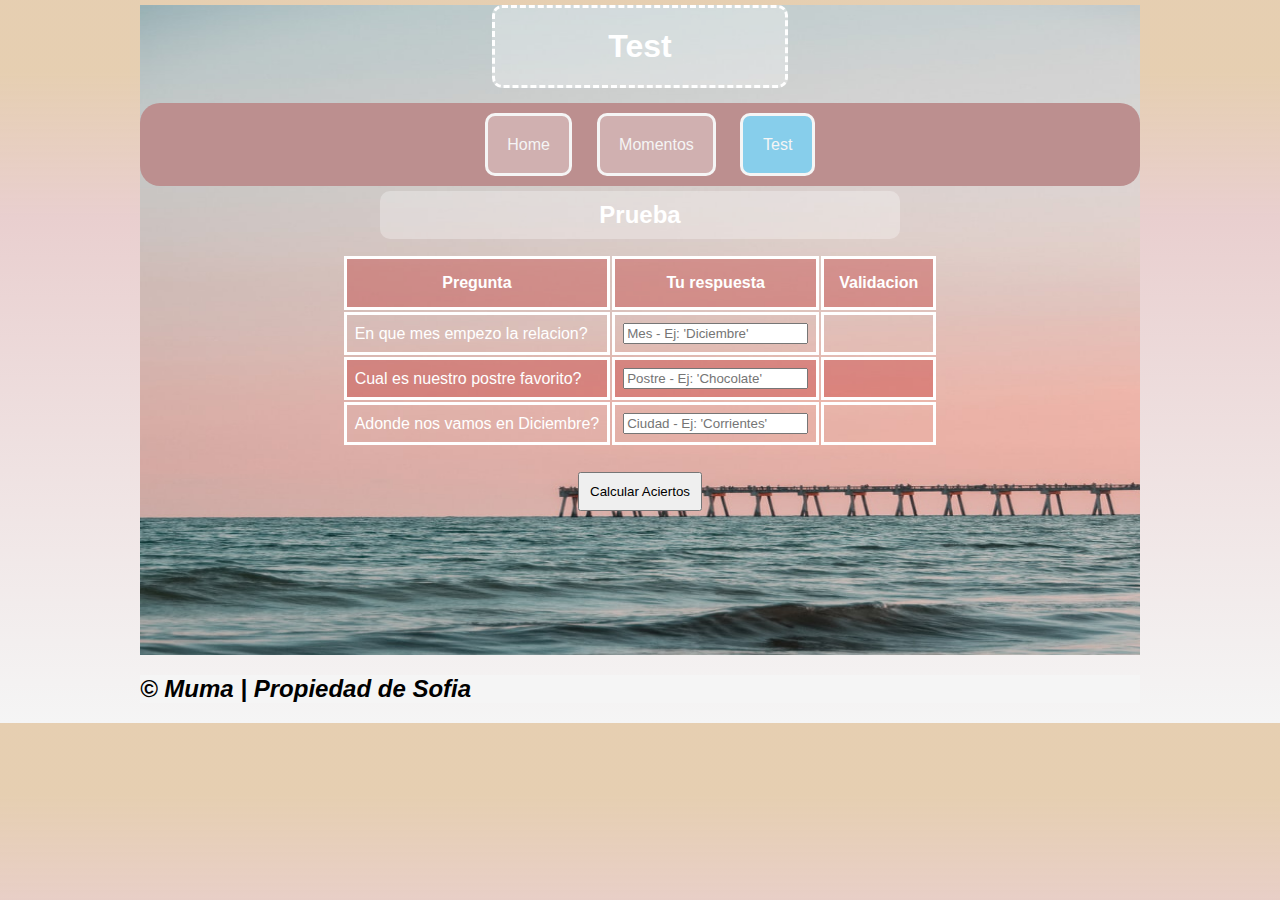
<file: test.html>
<!DOCTYPE html>
<html lang="en">
<head>
    <meta charset="UTF-8">
    <meta name="viewport" content="width=device-width, initial-scale=1.0">
    <title>Home</title>
    <link rel="stylesheet" href="CSS/style.css">
    <script src="js/baby.js"></script>
</head>
<body>
    <div class="imageback">

        <header>
            <h1 class="title">Test</h1>
            <nav>
                <a href="index.html" >Home</a>
                <a href="momentos.html" >Momentos</a>
                <a href="test.html" class="active">Test</a>
            </nav>
        </header>

        <section class="test">
            <h2 class="test">Prueba</h2>
          <table>
              <tr>
                  <th scope="col">Pregunta</th><th scope="col">Tu respuesta</th><th scope="col">Validacion</th>
              </tr>
            <tr>
                <td class="label_col">En que mes empezo la relacion?</td>
                <td class="input_col"><input id="InputID1" type="text" onchange="comienzoRelacion(this);" placeholder="Mes - Ej: 'Diciembre'"></td>
                <td class="feedback_col"><span id="respuesta1"></span ></td>
            </tr>
            <tr>
                <td class="label_col">Cual es nuestro postre favorito?</td>
                <td class="input_col"><input id="InputID2" type="text" onchange="postreFav(this);" placeholder="Postre - Ej: 'Chocolate'"></td>
                <td class="feedback_col"><span id="respuesta2"></span ></td>
            </tr>
            <tr>
                <td class="label_col">Adonde nos vamos en Diciembre?</td>
                <td class="input_col"><input name="InputID" type="text" onchange="destino(this);" placeholder="Ciudad - Ej: 'Corrientes'"></td>
                <td class="feedback_col"><span id="respuesta3"></span ></td>
            </tr>
            
          </table>
          <button onclick="calcuAciertos();">Calcular Aciertos</button>
          
        </section>
        
       

    </div>
    <footer>
        <h2>&copy Muma | Propiedad de Sofia</h2>
    </footer>
    
</body>
</html>
</file>
<file: CSS/style.css>
/*-----------------------------Main structure-----------------------------*/
body{
    margin: 0px auto;
    width: 1000px;
    /* border: solid; */
    color: #ffffff;
    font-family: Arial, Helvetica, sans-serif;
    background-image: linear-gradient( #e4cbabec 10%, #e9cfcf 30%, whitesmoke);

}

.imageback{  
    background-image: url("../Images/800x1200.jpg");
    background-size: 1110px 1000px;
    /* margin-top: -20px; */
    width: 1000px;
    height: 650px; 
}

h1.title{
    text-align: center;
    border-style: dashed;
    border-radius: 10px;
    width: 250px;
    margin: 5px auto;
    padding: 20px;
    /*Transitions*/
    transition-property: all;
    transition-delay: .5s;
    transition-duration: .5s;
    /*Colours*/
    background-color: rgba(255,255,255, 0.3);
}
h1.title:hover{
    color: black;
    background-color: #FADBD8;
    transform: translateY(5mm);
}

nav{
    width: auto;
    margin-top: 15px;
    text-align: center;
    background-color: rosybrown ;
    border-radius: 20px;
    padding: 10px;
}
nav a{
    text-align: center;
    display: inline-block;
    text-decoration: none;
    border: solid;
    border-radius: 10px;
    margin-left: 2%;
    padding: 2%;
    /*Transition*/
    transition-property: all;
    transition-delay: .2s;
    transition-timing-function: linear;
    transition-duration: .5s;
    /*Colours*/
    background-color: rgba(255,255,255, 0.3);
    color: whitesmoke;
}
nav a:hover{
    color: black;
    background-color: #FADBD8;
    transform: translateY(5mm);
}

.active{
    background-color: skyblue;
}

footer{
    width: auto;
    color: black;
    /* border: solid; */
    height: 10%;
    background-color: whitesmoke;
    font-style: italic;
   
}

/*-----------------------------INDEX structure-----------------------------*/

section.index img{
    width: 250px;
    height: 250px;
    /* border: solid; */
    margin-left: 17%;
    margin-top: 5%;
    border-radius: 10px;
    /*Transition*/
    transition-property: all;
    transition-delay: .2s;
    transition-timing-function: linear;
    transition-duration: .5s;
}
section.index img:active{
    transform: scale(1.5,1.5);
    border-radius: 50%;
}

section.index div span{
    /* display: inline-block; */
    border: solid;
    padding: 10px;
    margin-left: 20%;
    border-radius: 10px;
    float: left;
    background-color: rgba(255,255,255, 0.3);
    /*Transition*/
    transition-property: all;
    transition-delay: .2s;
    transition-timing-function: linear;
    transition-duration: .5s;
}

section.index img:active{
    transform: scale(1.5,1.5);
    border-radius: 50%;
}
.span1{
    position: relative;
    left: 8mm;
}
.span2{
    position: relative;
    left: 23mm;
}

span.tql{
    visibility: hidden;
    text-align: center;
    width: 100px;
    display: block;
    position: relative;
    left: -8mm;
}
.tequelo{   
    margin: 0px auto;
    text-align: center;
    width: 100px;
    padding: 30px;
    clear: both;
} 
div.tequelo:active>.tql{
    visibility: visible;
    background-color: red;
}

/*-----------------------------TEST structure-----------------------------*/
h2.test{
        text-align: center;
        border-radius: 10px;
        width: 500px;
        margin: 5px auto;
        padding: 10px;
        /*Colours*/
        background-color: rgba(255,255,255, 0.3);
}

/*table style*/

section table{
    margin: 0px auto;
    padding: 10px;

    border-radius: 10px; 
}

section table th{
    border: solid;
    text-align: center;
    padding: 15px;

}

section table tr:nth-child(odd){
    background-color: rgba(189, 18, 18, 0.3)
}

section table td{
    border: solid;
    padding: 8px;
    
}

button{
    padding: 10px;
    display: block ;
    margin: 15px auto;
}

/*-----------------------------MOMENTOS structure-----------------------------*/

section.pictures{
    /* border: solid; */
    padding: 0px;
}
section .ul1{
    text-align: center;

    
}

section ul li{
    text-align: center;
    display: inline-block;
    width: 20%;
    margin-left: -1mm;  
    height: 40px;
    line-height: 40px;
    border-right: solid 3px;
    background-color: #85C1E9 ;

    transition-property: all;
    transition-delay: .0s;
    transition-timing-function: linear;
    transition-duration: .4s;
}
section ul li:hover{
    background-color: gray;
    margin-left: none;  
    
}

section ul li ul{
    position: absolute;
    display: none;
    width: inherit;
}

section li li{
    border-right: none;
}

section li:hover ul{
    display: block;

}

section li ul li{


    display: block;
}

section ul li ul li{
    border-bottom: solid 1px;
    margin-left: -10mm;
    width: 150px;
}

section ul li ul li img{
    position: absolute;
    display: none;
    width: 300px;
    height: 300px;
}
section li ul li:active img{
    display: inline-block;
}
</file>
